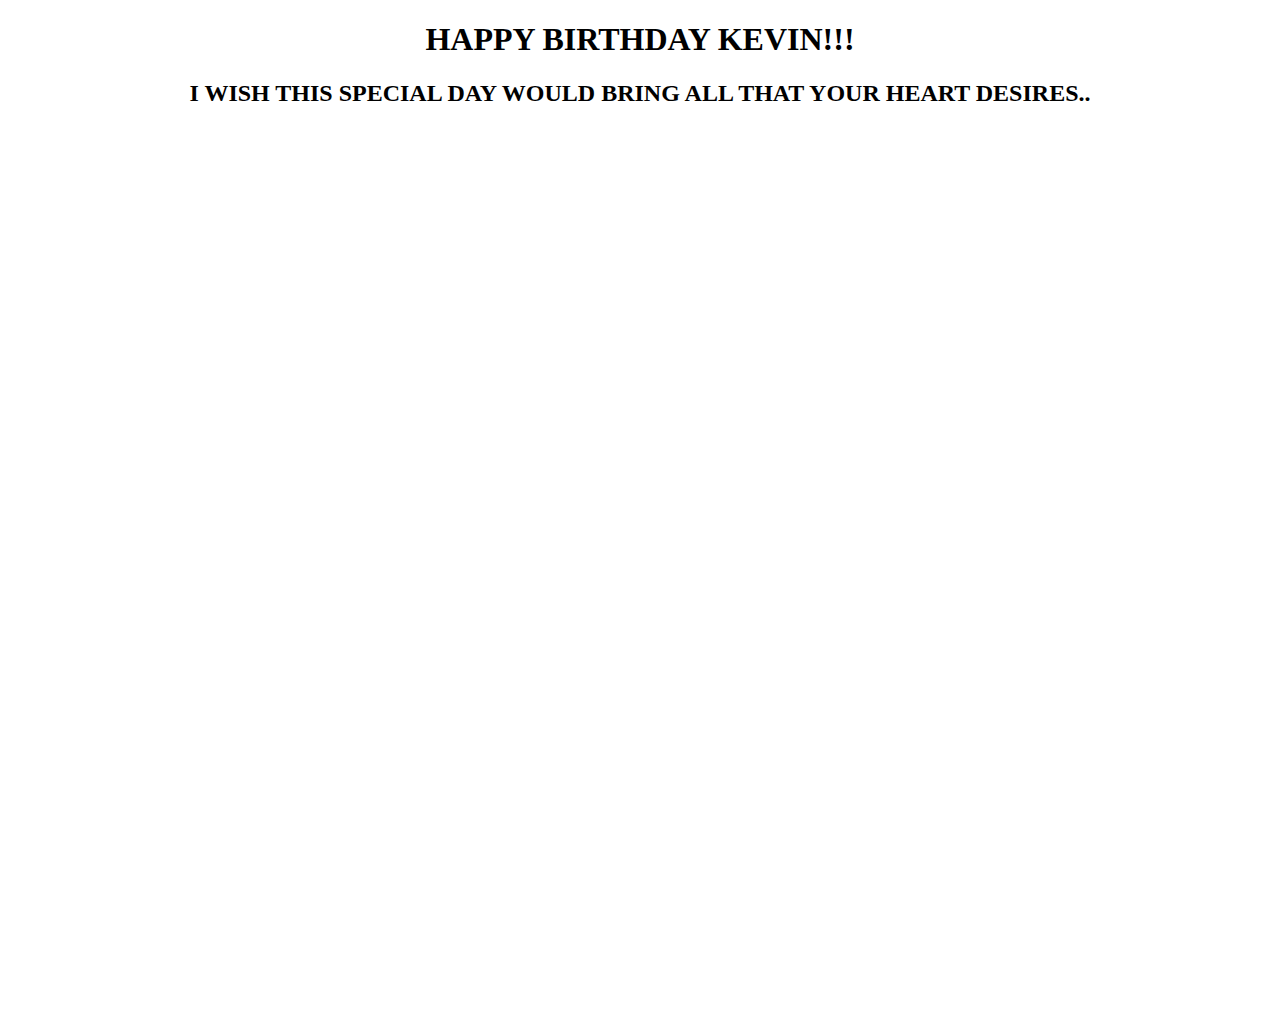
<file: bday/index.html>
<!DOCTYPE html>
<html lang >
<head>
    <link rel="stylesheet" type="text/css" href="style.css"> 
    <link rel="stylesheet" href="jquery.flipster.min.css">
  
  <title>Birthday Wishes</title>
  
</head>
<body>
  <header>
    <h1 style="text-align:center;"><Font face="Algerian"> HAPPY BIRTHDAY KEVIN!!!</h1>
    <h2 style="text-align:center;"><Font face="Imprint MT Shadow"> I WISH THIS SPECIAL DAY WOULD BRING ALL THAT YOUR HEART DESIRES..</h2>
        <div class="hero">
            <div class="carousel">
                <ul>
                    
                    <li><img src=".\image\kj6.jpg"></li>
                    <li><img src=".\image\kj2.jpg"></li>
                    <li><img src=".\image\kj3.jpg"></li>
                    <li><img src=".\image\kj4.jpg"></li>
                    <li><img src=".\image\kj5.jpg"></li>
                    <li><img src=".\image\kj.jpg"></li>
                    <li><img src=".\image\kj7.jpg"></li>
                    <li><img src=".\image\kj8.jpg"></li>
                    <li><img src=".\image\kj9.jpg"></li>
                    <li><img src=".\image\kj10.jpg"></li>
                    <li><img src=".\image\kj11.jpg"></li>
                </ul>
            </div>
        </div>
   
  <script src="https://code.jquery.com/jquery-3.7.0.min.js"></script>
  <script src="jquery.flipster.min.js"></script>
  <script>
    $('.carousel').flipster({
        style:'carousel',
        spacing:-0.3,
    });
</script>
</body>
</html>
</file>
<file: bday/style.css>
.body{
    margin:0;
    padding:0;

}
.hero{
    width:100%;
    height:100vh;
    background-image:url("https://img.freepik.com/premium-photo/square-frame-black-friday-left-side-black-background_187299-13213.jpg");
    background-size:cover;
    opacity:1;
    background-repeat:no-repeat;
    overflow:hidden;
}
.hero .carousel{
    width:200px;
    margin:100px auto 0;
    overflow:visible;
}
.carousel img{
    -webkit-box-reflect: below 20px linear-gradient(rgba(255,255,255,0.1),rgba(255,255,255,0.3)); 
}
</file>
